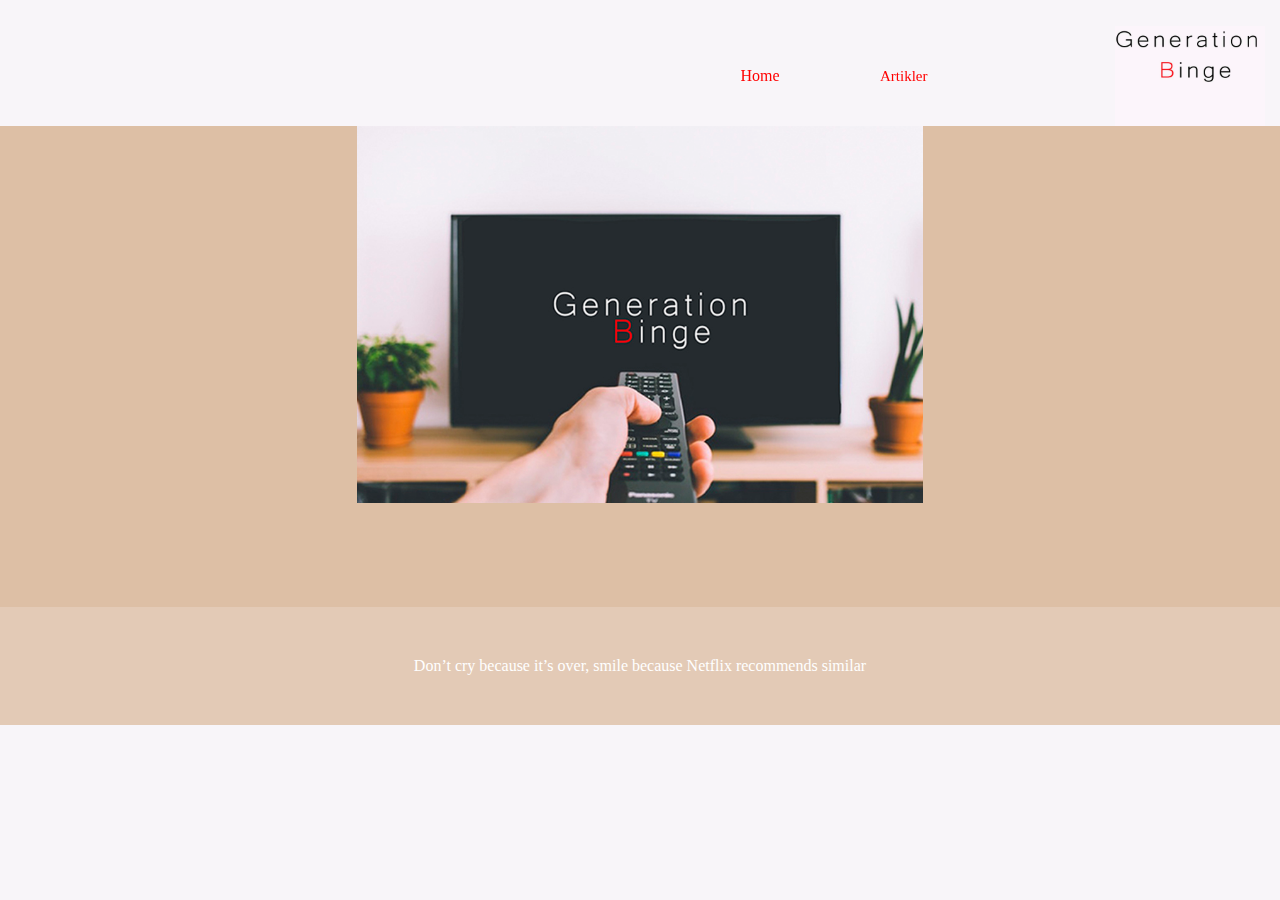
<file: index.html>
<!DOCTYPE html>
<html lang="da">

<head>
    <meta charset="UTF-8">
    
    <meta name="viewport" content="width=device-width, minimum-scale=1.0">

    <title>Online magasin</title>
    
    <meta name="description" content="Here you add the description of your content">
   
    <link rel="stylesheet" href="css/style.css">
   
</head>

<body>
  <header>
  
  <nav>
      <ul>
      

          <li><a href="#">Home</a></li>
          <li>
          <div class="dropdown">
              <a class="dropbtn">Artikler</a>
          <div class="dropdown-content">
          
    <a href="13-reasons-why.html">13 Reasons Why</a>
    <a href="santa.html">Santa Clarita Diet</a>
    <a href="Black.html">Black Mirror</a>
 
    
  </div>
</div>
      </li>    
         <img src="images/logo.jpg" alt="logo" class="logo">
          
          <li><a href="#">Serie Søndag</a></li>
          <li><a href="#">Søg</a></li>
          
      </ul>
  </nav>
   
      
      
  </header>
  
 <main>
     <section id="full">
             <img id="start" src="images/startvol2.jpg" alt="Tv">
         
         
     </section>
     
       
     
 </main>
  
   <footer>
        Don’t cry because it’s over, smile because Netflix recommends similar

    </footer>
   
</body>

</html>
</file>
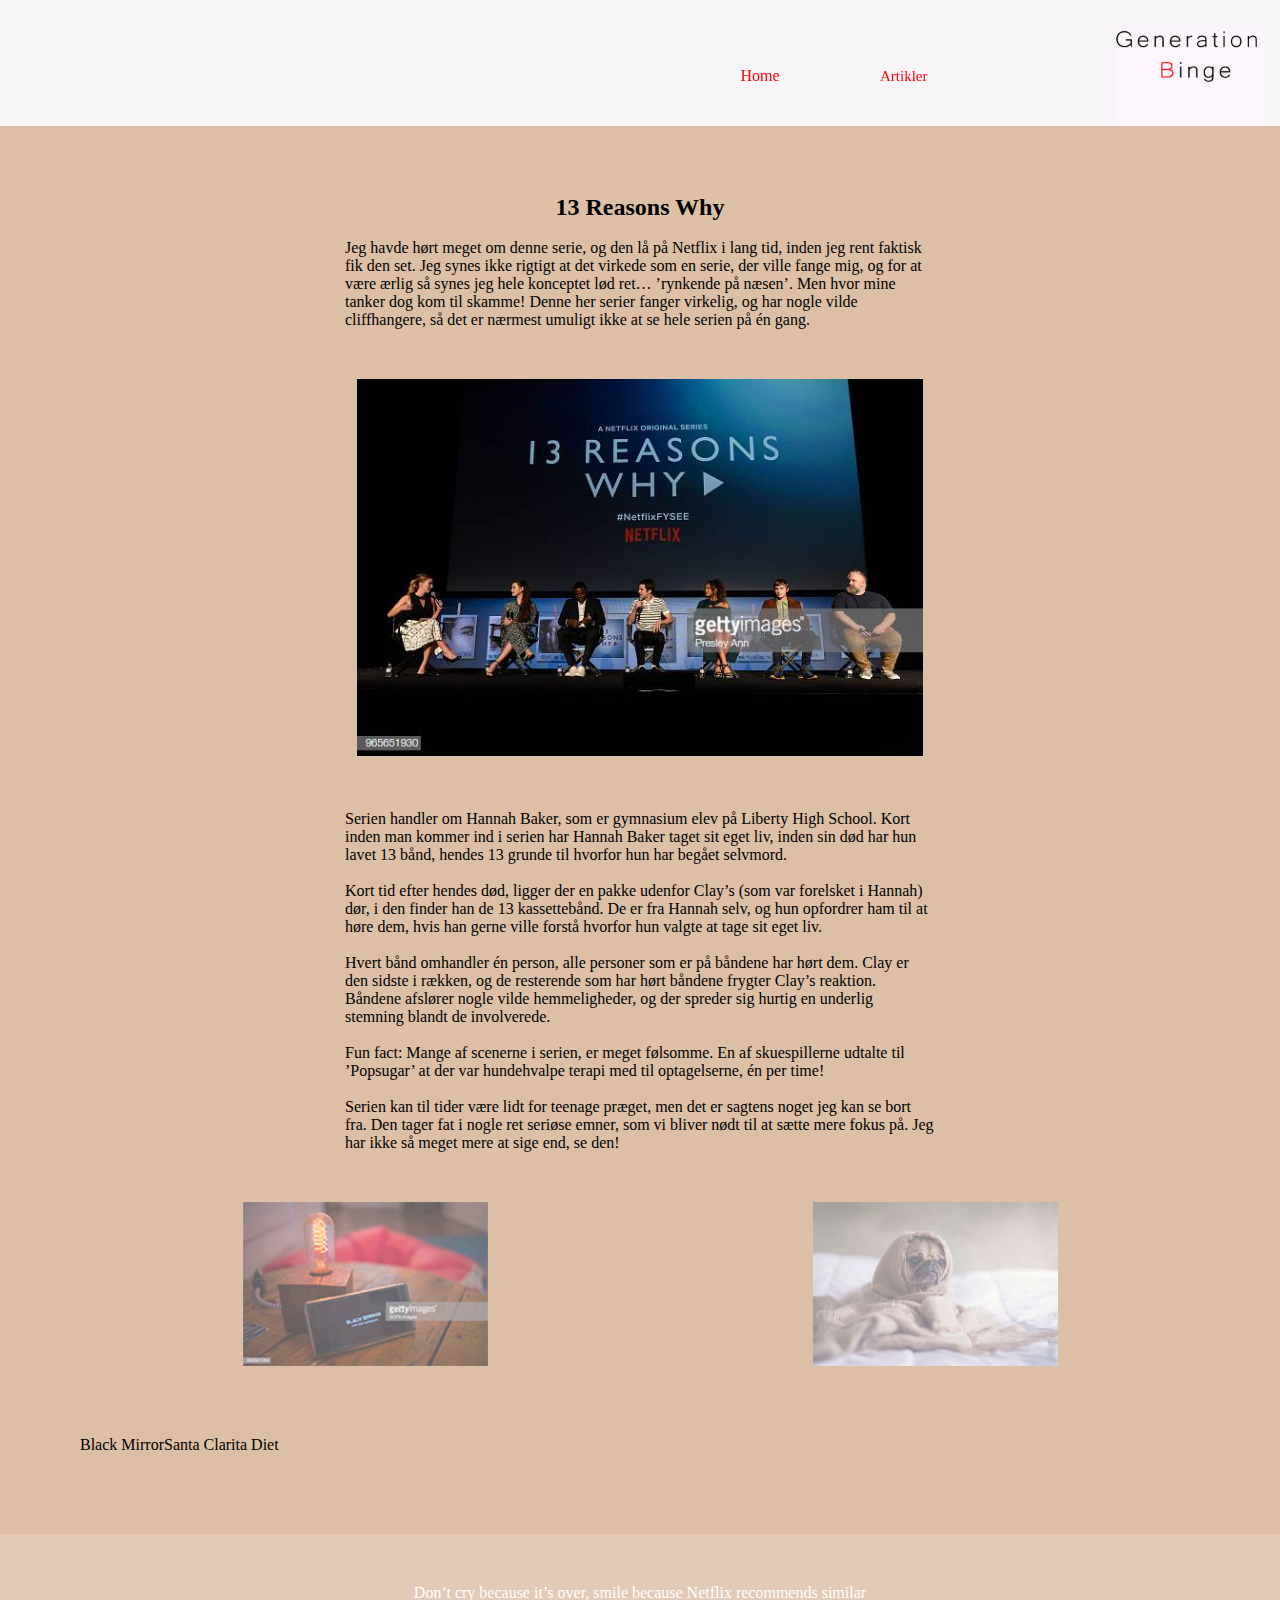
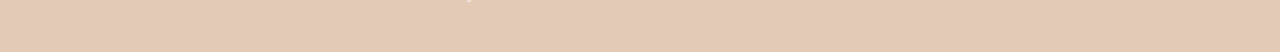
<file: 13-reasons-why.html>
<!DOCTYPE html>
<html lang="da">
<head>
    <meta charset="UTF-8">
    <title>12 Reasons Why</title>
    <link rel="stylesheet" href="/css/style.css">



</head>

<body>
    <header>
        <nav>
      <ul>
      

          <li><a href="index.html">Home</a></li>
          <li>
          <div class="dropdown">
              <a class="dropbtn">Artikler</a>
          <div class="dropdown-content">
          
    <a href="13-reasons-why.html">13 Reasons Why</a>
    <a href="santa.html">Santa Clarita Diet</a>
    <a href="Black.html">Black Mirror</a>
 
    
  </div>
</div>
      </li>    
         <img src="images/logo.jpg" alt="logo" class="lg-13">
          
          <li><a href="#">Serie Søndag</a></li>
          <li><a href="#">Søg</a></li>
          
      </ul>
  </nav>



    </header>
    <main>
    <br>

    <h2 class="ov">
        13 Reasons Why
    </h2>

    <br>
    <p class="text">

        Jeg havde hørt meget om denne serie, og den lå på Netflix i lang tid, inden jeg rent faktisk fik den set. Jeg synes ikke rigtigt at det virkede som en serie, der ville fange mig, og for at være ærlig så synes jeg hele konceptet lød ret… ’rynkende på næsen’.
        Men hvor mine tanker dog kom til skamme! Denne her serier fanger virkelig, og har nogle vilde cliffhangere, så det er nærmest umuligt ikke at se hele serien på én gang.

    </p>
    
        <section>

            <img src="images/13.jpg" alt="people" class="dogo">



        </section>
 

    <p class="text">Serien handler om Hannah Baker, som er gymnasium elev på Liberty High School. Kort inden man kommer ind i serien har Hannah Baker taget sit eget liv, inden sin død har hun lavet 13 bånd, hendes 13 grunde til hvorfor hun har begået selvmord.</p> <br>
    <p class="text">Kort tid efter hendes død, ligger der en pakke udenfor Clay’s (som var forelsket i Hannah) dør, i den finder han de 13 kassettebånd. De er fra Hannah selv, og hun opfordrer ham til at høre dem, hvis han gerne ville forstå hvorfor hun valgte at tage sit eget liv. </p><br>
    <p class="text">Hvert bånd omhandler én person, alle personer som er på båndene har hørt dem. Clay er den sidste i rækken, og de resterende som har hørt båndene frygter Clay’s reaktion. Båndene afslører nogle vilde hemmeligheder, og der spreder sig hurtig en underlig stemning blandt de involverede.</p> <br>
    <p class="text">Fun fact: Mange af scenerne i serien, er meget følsomme. En af skuespillerne udtalte til ’Popsugar’ at der var hundehvalpe terapi med til optagelserne, én per time!</p> <br>
    <p class="text"> Serien kan til tider være lidt for teenage præget, men det er sagtens noget jeg kan se bort fra. Den tager fat i nogle ret seriøse emner, som vi bliver nødt til at sætte mere fokus på.
        Jeg har ikke så meget mere at sige end, se den!
    </p>



    <div class="flex-container">
        <a href="Black.html"> <img class="black" src="images/black.jpg" alt="black mirror"></a>
        
        
        <a href="santa.html"><img class="diet" src="images/dogo.jpg" alt="Santa Clarita Diet"></a>
    </div>
      
      <div class="flex-container">
         <p class="black">Black Mirror</p>
         <p class="diet">Santa Clarita Diet</p>
          
          
          
      </div>
      
       </main>
    <footer>
        Don’t cry because it’s over, smile because Netflix recommends similar



    </footer>
</body>
</html>
</file>
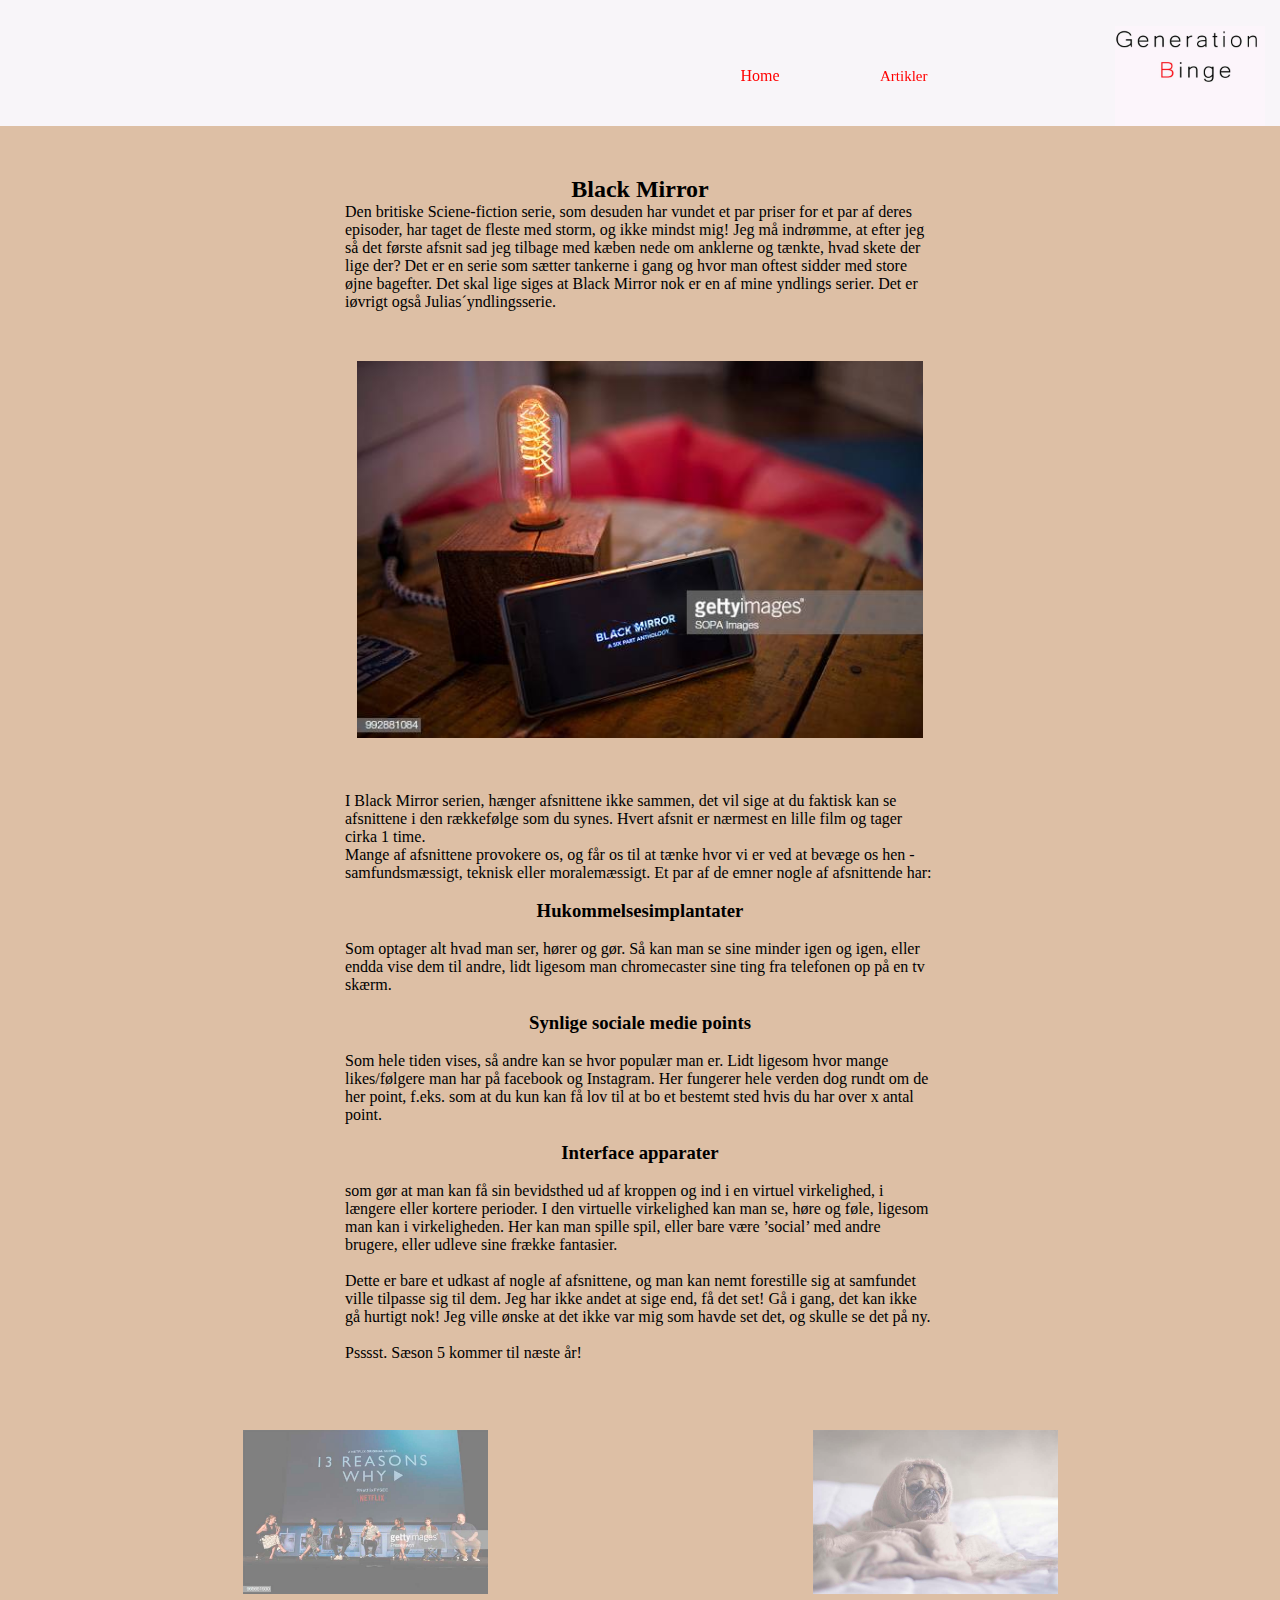
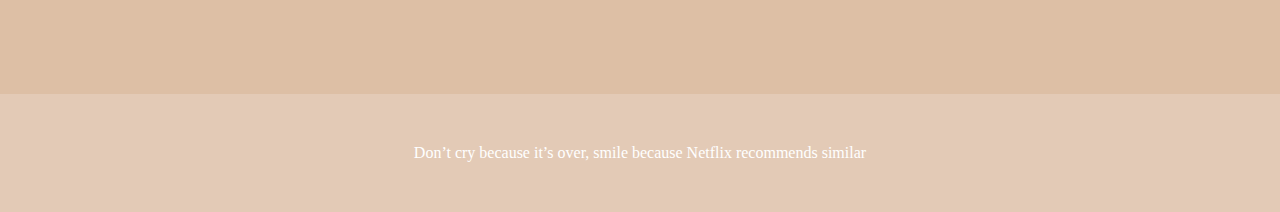
<file: Black.html>
<!DOCTYPE html>
<html lang="da">
<head>
    <meta charset="UTF-8">
    <title>Black Mirror</title>
    <link rel="stylesheet" href="/css/style.css">
</head>
<body>
   
       
        <header>
         <nav>
      <ul>
      

          <li><a href="index.html">Home</a></li>
          <li>
          <div class="dropdown">
              <a class="dropbtn">Artikler</a>
          <div class="dropdown-content">
          
    <a href="13-reasons-why.html">13 Reasons Why</a>
    <a href="santa.html">Santa Clarita Diet</a>
    <a href="Black.html">Black Mirror</a>
 
    
  </div>
</div>
      </li>    
         <img src="images/logo.jpg" alt="logo" class="lg-13">
          
          <li><a href="#">Serie Søndag</a></li>
          <li><a href="#">Søg</a></li>
          
      </ul>
  </nav>
        



    </header>
      <main> 
   <h2 class="ov">
       Black Mirror
       
       
   </h2> 
   
   <p class="text">
       Den britiske Sciene-fiction serie, som desuden har vundet et par priser for et par af deres episoder, har taget de fleste med storm, og ikke mindst mig! Jeg må indrømme, at efter jeg så det første afsnit sad jeg tilbage med kæben nede om anklerne og tænkte, hvad skete der lige der? Det er en serie som sætter tankerne i gang og hvor man oftest sidder med store øjne bagefter.
Det skal lige siges at Black Mirror nok er en af mine yndlings serier. Det er iøvrigt også Julias´yndlingsserie.
</p>


<section>
 <img src="images/black2.jpg" alt="Black Mirror" class="dogo">
       
    </section>
      
   
    <p class="text">
    I Black Mirror serien, hænger afsnittene ikke sammen, det vil sige at du faktisk kan se afsnittene i den rækkefølge som du synes. Hvert afsnit er nærmest en lille film og tager cirka 1 time.
    <br>
<p class="text">Mange af afsnittene provokere os, og får os til at tænke hvor vi er ved at bevæge os hen - samfundsmæssigt, teknisk eller moralemæssigt. 
Et par af de emner nogle af afsnittende har:</p> <br>
<h3 class="ov">Hukommelsesimplantater</h3> <br>
<p class="text">Som optager alt hvad man ser, hører og gør. Så kan man se sine minder igen og igen, eller endda vise dem til andre, lidt ligesom man chromecaster sine ting fra telefonen op på en tv skærm.
</p> <br>


<h3 class="ov">Synlige sociale medie points</h3> <br>
<p class="text">Som hele tiden vises, så andre kan se hvor populær man er. Lidt ligesom hvor mange likes/følgere man har på facebook og Instagram. Her fungerer hele verden dog rundt om de her point, f.eks. som at du kun kan få lov til at bo et bestemt sted hvis du har over x antal point.</p> <br>

<h3 class="ov">Interface apparater</h3> <br>
<p class="text"> som gør at man kan få sin bevidsthed ud af kroppen og ind i en virtuel virkelighed, i længere eller kortere perioder. I den virtuelle virkelighed kan man se, høre og føle, ligesom man kan i virkeligheden. Her kan man spille spil, eller bare være ’social’ med andre brugere, eller udleve sine frække fantasier.
</p> <br>
<p class="text">Dette er bare et udkast af nogle af afsnittene, og man kan nemt forestille sig at samfundet ville tilpasse sig til dem.
Jeg har ikke andet at sige end, få det set! Gå i gang, det kan ikke gå hurtigt nok! Jeg ville ønske at det ikke var mig som havde set det, og skulle se det på ny. </p> <br>
<p class="text">Psssst. Sæson 5 kommer til næste år! </p> <br>
   
   
   <div class="flex-container">
       <a href="13-reasons-why.html"> <img class="black" src="images/13-2.jpg" alt="artikel link"></a>
        <a href="santa.html"><img class="diet" src="images/dogo.jpg" alt="artikel link"></a>
        </div>
   
    </main>

   <footer>
         Don’t cry because it’s over, smile because Netflix recommends similar 
         
    
    
</footer> 

</body>
</html>
</file>
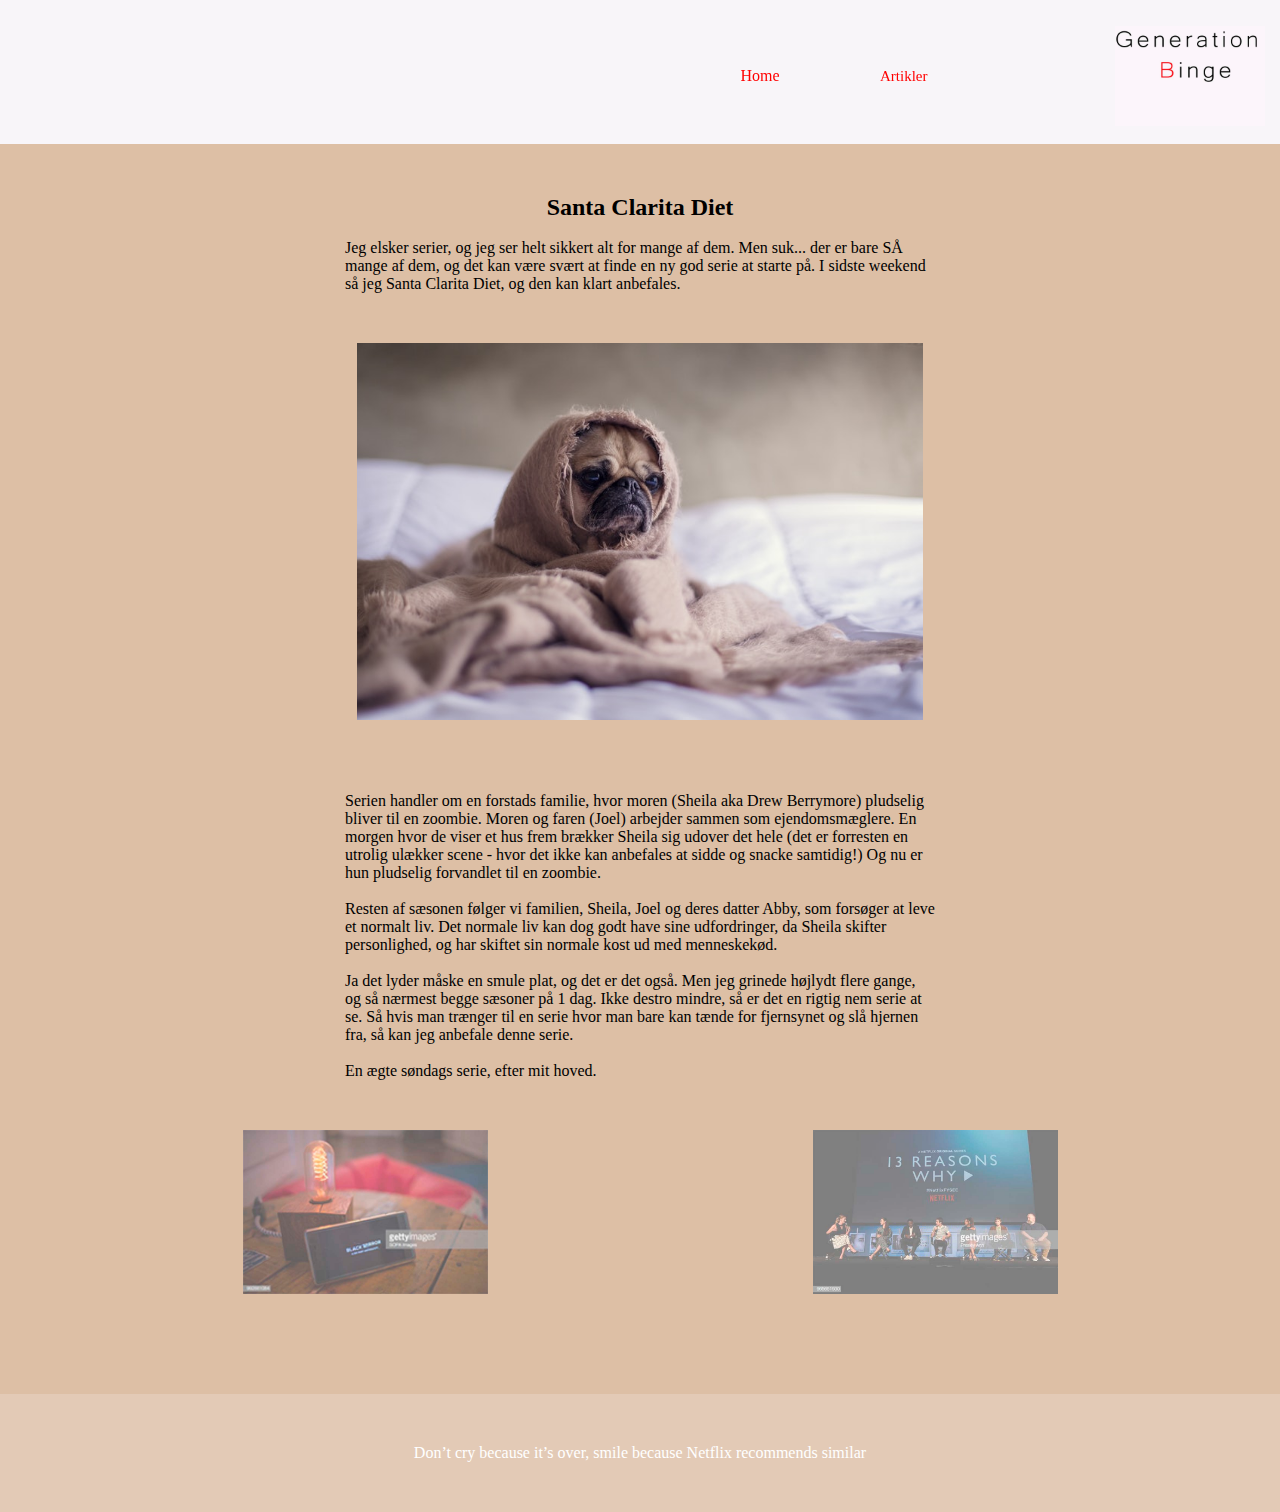
<file: santa.html>
<!DOCTYPE html>
<html lang="da">
<head>
    <meta charset="UTF-8">
    <title>Santa Clarita Diet</title>
    <link rel="stylesheet" href="/css/style.css">
</head>
<body>
   <header>
         
  <nav>
      <ul>
      

          <li><a href="index.html">Home</a></li>
          <li>
          <div class="dropdown">
              <a class="dropbtn">Artikler</a>
          <div class="dropdown-content">
          
    <a href="13-reasons-why.html">13 Reasons Why</a>
    <a href="santa.html">Santa Clarita Diet</a>
    <a href="Black.html">Black Mirror</a>
 
    
  </div>
</div>
      </li>    
         <img src="images/logo.jpg" alt="logo" class="lg-13">
          
          <li><a href="#">Serie Søndag</a></li>
          <li><a href="#">Søg</a></li>
          
      </ul>
  </nav>



    </header>
    <br>
     <main>
    <h2 class="ov">
        Santa Clarita Diet
    </h2>
    <br>
    <p class="text">Jeg elsker serier, og jeg ser helt sikkert alt for mange af dem.  Men suk... der er bare SÅ mange af dem, og det kan være svært at finde en ny god serie at starte på. I sidste weekend så jeg Santa Clarita Diet, og den kan klart anbefales.</p>

        <section>

            <img src="images/dogo2.jpg" alt="people" class="dogo">



        </section>
   

    <br>
    
    <p class="text">Serien handler om en forstads familie, hvor moren (Sheila aka Drew Berrymore) pludselig bliver til en zoombie. Moren og faren (Joel) arbejder sammen som ejendomsmæglere. 
En morgen hvor de viser et hus frem brækker Sheila sig udover det hele (det er forresten en utrolig ulækker scene - hvor det ikke kan anbefales at sidde og snacke samtidig!) Og nu er hun pludselig forvandlet til en zoombie.
</p> <br>
   
   <p class="text">Resten af sæsonen følger vi familien, Sheila, Joel og deres datter Abby, som forsøger at leve et normalt liv. Det normale liv kan dog godt have sine udfordringer, da Sheila skifter personlighed, og har skiftet sin normale kost ud med menneskekød. </p> <br>
   
   <p class="text">Ja det lyder måske en smule plat, og det er det også. Men jeg grinede højlydt flere gange, og så nærmest begge sæsoner på 1 dag. Ikke destro mindre, så er det en rigtig nem serie at se. Så hvis man trænger til en serie hvor man bare kan tænde for fjernsynet og slå hjernen fra, så kan jeg anbefale denne serie. </p> <br><p class="text">En ægte søndags serie, efter mit hoved.</p> 
    
    <div class="flex-container">
        <a href="Black.html"> <img class="black" src="images/black.jpg" alt="black mirror"></a>
        
        
        <a href="13-reasons-why.html"><img class="diet" src="images/13-2.jpg" alt="artikel"></a>
    </div>
     </main>
    <footer>
        Don’t cry because it’s over, smile because Netflix recommends similar



    </footer>
    
</body>
</html>
</file>
<file: css/style.css>
* {
    box-sizing: border-box;
    margin: 0;
    padding: 0;
    font-family: Microsoft Yi Baiti;
}


body {
    background-color: #f8f5f9;

}

header {
    display: flex;
    justify-content: space-around;
    align-items: center;
    width: 100%;
    


}
    
    
}

nav{
    width: 100%;
    height: 100px;
    display: flex;
    justify-content: center;
    
    
    
}

nav > ul {
    
    display: flex;
    width: 80%;
    justify-content: space-around;
    list-style-type: none;
    
    
}
nav > ul  li > a {
    text-decoration: none;
    display: block;
    width: 100%;
    line-height: 100px;
    transition: .5s;

    
    
}

nav > ul > li {
    display: block;
    width: 250px;
    height: 100px;
    line-height: 100px;
   
    
    
    
}

nav > ul > li > img {
    width: 100%;
    height: 100%;
    
}

ul > img {
    width: 200px;
    height: 100px;
    margin-left: 280%;
    margin-right: 0%;


}

.dogo{
    
    width: 60%;
    
    
}
nav {
    width: 100px;
    height: 100px;
    position: sticky;
    top: 0px;
}

nav > ul {
    position: relative;
    width: 60%;
    margin: 0 auto;
    list-style-type: none;
    line-height: 50px;
    display: flex;
    justify-content: space-around;



}

nav > ul > li > a {

    text-align: center;
    display: inline-block;
    width: 300px;
    color: red;
    text-decoration: none;
    transition: .5s;

}


main > section {
    width: 80%;
    min-height: 40px;
    margin: 0 auto;
    text-align: center;
    padding: 50px 0;


}


.flex-container {
    display: flex;
    
    margin: 10px;
    padding: 20px;
    width: 100%;

}

.flex-container > a > img {
    display: flex;
    margin: auto;
    padding: 20px;
    width: 50%;
    

}

.black {
    display: flex;
    
    
    
}

.diet{
    display: flex;
    
}
body{
    margin-top: 2%;
    
    
    
}
main {
    width: 100%;
    margin: 0 auto;
    background-color: #ddbfa5;
    padding: 50px;

}
#full {
    margin: -100px auto 0 auto;
}

#start  {
    width: 60%;
margin: 0 auto;
}

main > section > div > img {
    height: 100%;


}

.teaser {
    
    background-color: #f8f5f9;
     
    
}
.flexstart {
    display: flex;
    flex-direction: column;
    width: 90%;
    
}

.ov{
       display: block;
    margin: 0 auto;
    width: 20%;
    text-align: center;
    
}

.text{
    display: block;
    margin: 0 auto;
    width: 50%;
    
    
    
}



#citat {
    color: white;
    text-align: center;

}

footer{

    width: 100%;
    min-height: inherit;
    margin: 0 auto;
    background-color: #e3cab6;
    padding: 50px;
    color: white;
    text-align: center;
    
    
}



.dropbtn {
    background-color: #f8f5f9;
    color: red;
    padding: 20px;
    font-size: 15px;
    border: none;
}




.dropdown {
    position: relative;
    display: inline-block;
}

.dropdown-content {
    display: none;
    position: absolute;
    background-color: #928586;
    min-width: 160px;
    box-shadow: 0px 8px 16px 0px rgba(0, 0, 0, 0.2);
    z-index: 1;
}

.dropdown-content a {
    color: black;
    padding: 12px 16px;
    text-decoration: none;
    display: block;
}

.dropdown-content a:hover {

    background-color: #928586;
}

.dropdown:hover .dropdown-content {

    display: block;

}









@media  (max-width:480px) {
    /*for mobile*/
     header{
    display: flex;
    justify-content: center;
    align-items: center;
    width: 100%;
    
  
}

header > img {

    align-items: center;
    justify-content: center;
    width: 200px;
    
    


}
nav{
    width: 100px;
    height: 100px;
    position: sticky;
    top: 0px; 
}
nav > ul {
    position: relative;
    width: 60%;
    margin: 0 auto;
    list-style-type: none;
    line-height: 50px;
    display: flex;
    justify-content: space-around;
    
    
    
}

nav > ul > li > a {
    
    text-align: center;
    display: inline-block;
    width: 300px;
    color: red;
    text-decoration: none;
    transition: .5s;

}

main{
    width: 100%;
    min-height: inherit;
    margin: 0 auto;
    background-color: #ddbfa5;
    padding: 60px;
    
}

main > section {
    
    width: 80%;
    min-height: 40px;
    margin: 0 auto;
    text-align: center;
    padding: 50px 80px;
    
    
}

main > section > div > img {
    width: 100%;
    margin: 0 auto;
    
    
    
}

footer {
    
    width: 100%;
    min-height: inherit;
    margin: 0 auto;
    background-color: #e3cab6;
    padding: 50px;
    
}

footer > p {
    color: white;
    text-align: center;
    
}

    
    
}
</file>
